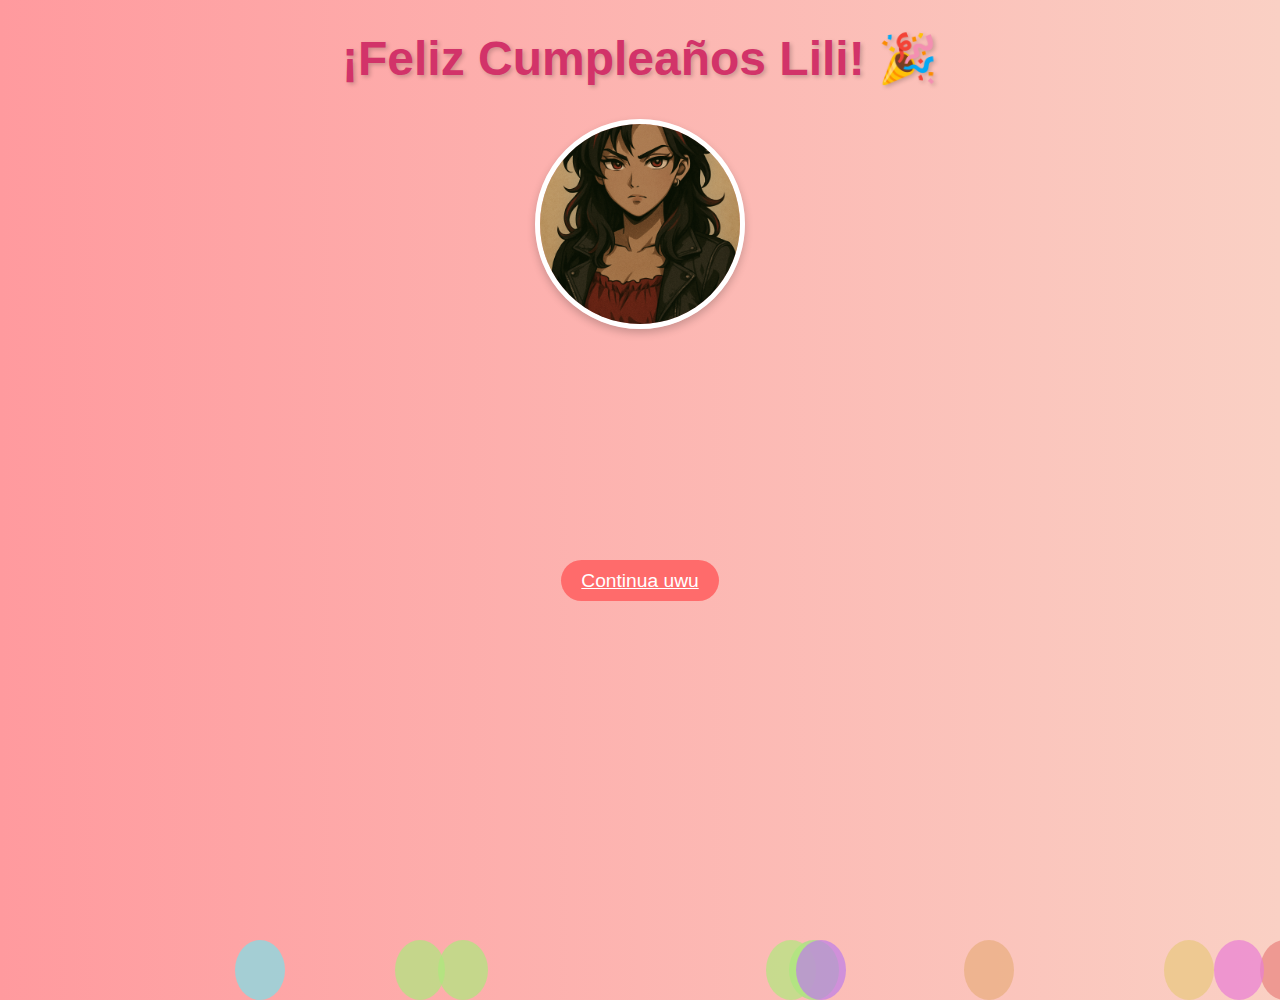
<file: index.html>
<!DOCTYPE html>
<html lang="en">
<head>
    <meta charset="UTF-8">
    <meta name="viewport" content="width=device-width, initial-scale=1.0">
    <link rel="stylesheet" href="./styles.css">
    <title>Saturnin uwu</title>
</head>
<body>
    <!DOCTYPE html>
<html lang="es">
<head>
    <meta charset="UTF-8">
    <meta name="viewport" content="width=device-width, initial-scale=1.0">
    <title>¡Feliz Cumpleaños Lili! 🎂</title>
    
</head>
<body>
    <h1>¡Feliz Cumpleaños Lili! 🎉</h1>
    
    <img id="fotoLili" class="foto" src="./cumple uwu/images/liliuwu.png" alt="Foto de Lili">
    
    <div class="mensaje">
        <p>🎂 ¡Lili, hoy es tu día especial! 🎂</p>
        <p>No hablamos todos los días, ni lo necesitamos. Nuestra amistad es de esas raras y valiosas, donde el silencio no pesa y el cariño se mantiene firme. Gracias por ser mi mejor amiga, incluso cuando no decimos mucho. Feliz cumpleaños, y que sigan muchos años más de esta conexión única.</p>
    </div>

   
    <a href="./cumple uwu/index.html" class="boton">Continua uwu</a>

</body>
</html>
    <script src="./actions.js"></script>
</body>
</html>
</file>
<file: styles.css>
/* CSS: Diseño y animaciones */
 body {
    font-family: 'Comic Sans MS', cursive, sans-serif;
    text-align: center;
    background: linear-gradient(to right, #ff9a9e, #fad0c4);
    margin: 0;
    overflow-x: hidden;
    color: #d23369;
}

h1 {
    font-size: 3em;
    margin-top: 30px;
    text-shadow: 2px 2px 4px rgba(0, 0, 0, 0.2);
    animation: titileo 1.5s infinite;
}

@keyframes titileo {
    0%, 100% { transform: scale(1); }
    50% { transform: scale(1.1); }
}

.foto {
    width: 200px;
    height: 200px;
    border-radius: 50%;
    object-fit: cover;
    border: 5px solid white;
    box-shadow: 0 4px 8px rgba(0, 0, 0, 0.2);
    transition: transform 0.3s;
}

.foto:hover {
    transform: rotate(10deg) scale(1.1);
}

.mensaje {
    background-color: white;
    padding: 20px;
    border-radius: 15px;
    margin: 20px auto;
    max-width: 500px;
    box-shadow: 0 4px 8px rgba(0, 0, 0, 0.1);
    opacity: 0;
    transform: translateY(20px);
    animation: aparecer 1s forwards 0.5s;
}

@keyframes aparecer {
    to { opacity: 1; transform: translateY(0); }
}

.boton {
    background-color: #ff6b6b;
    color: white;
    border: none;
    padding: 10px 20px;
    font-size: 1.2em;
    border-radius: 50px;
    cursor: pointer;
    margin: 20px;
    transition: all 0.3s;
}

.boton:hover {
    background-color: #ff4757;
    transform: scale(1.1);
}

/* Globos flotantes */
.globo {
    position: absolute;
    width: 50px;
    height: 60px;
    background: #ff6b6b;
    border-radius: 50%;
    animation: flotar 5s infinite ease-in;
    opacity: 0.7;
}

@keyframes flotar {
    0% { transform: translateY(0) rotate(0deg); }
    50% { transform: translateY(-100px) rotate(10deg); }
    100% { transform: translateY(-200px) rotate(0deg); }
}
</file>
